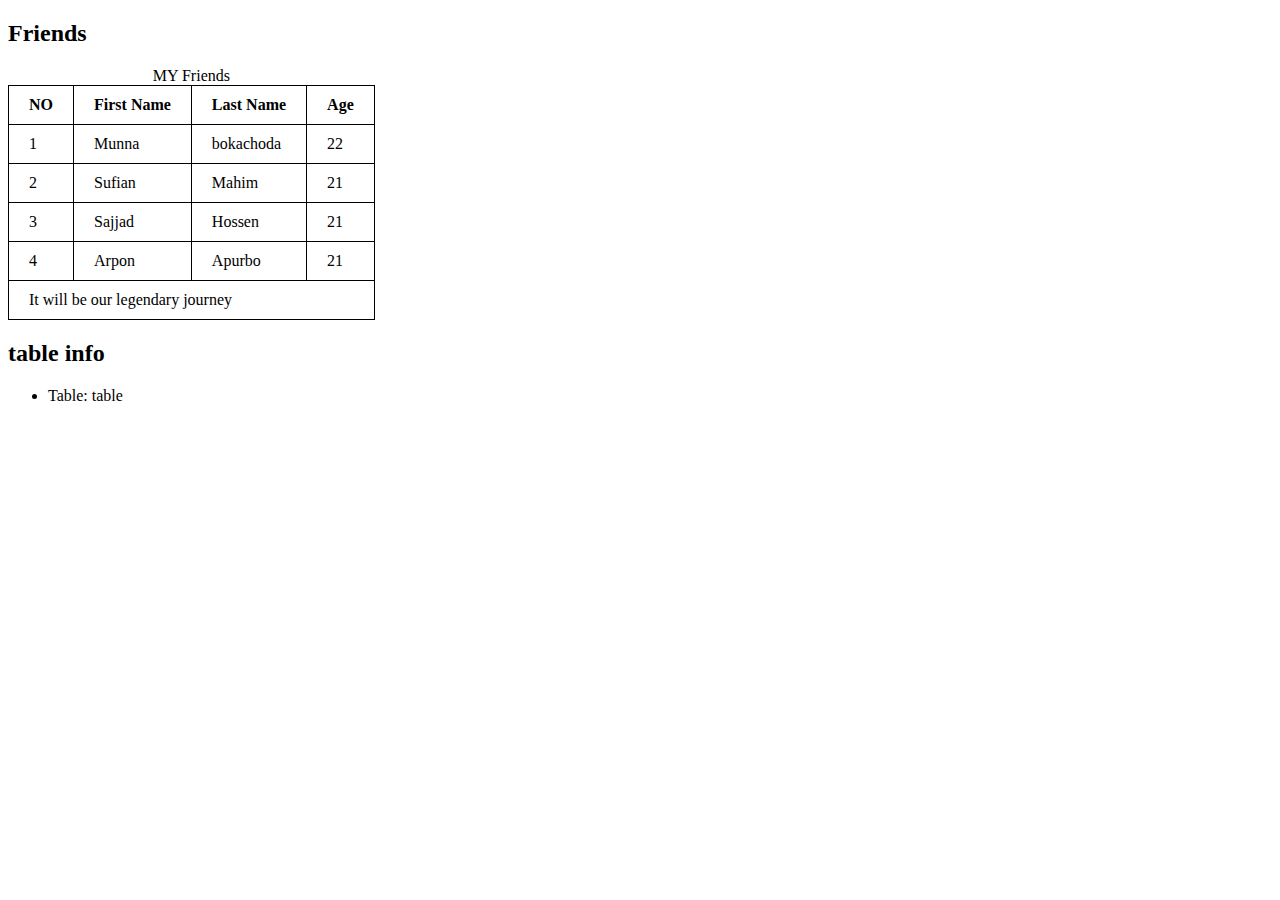
<file: index.html>
<!DOCTYPE html>
<html lang="en">
<head>
    <meta charset="UTF-8">
    <meta name="viewport" content="width=device-width, initial-scale=1.0">
    <title>My first ever github repo</title>
    <style>
        table{
            border-collapse: collapse;
        }
        td, th{
            border: 1px solid black;
            padding: 10px 20px;
        }
    </style>
</head>
<body>
    <main>
        <h2>Friends</h2>
        <table>
            <caption>MY Friends</caption>
            <thead>
                <tr>
                    <th>NO</th>
                    <th>First Name</th>
                    <th>Last Name</th>
                    <th>Age</th>
                </tr>
            </thead>
            <tbody>
                <tr>
                    <td>
                        1
                    </td>
                    <td>
                        Munna
                    </td>
                    <td>bokachoda</td>
                    <td>22</td>
                </tr>
                <tr>
                    <td>2</td>
                    <td>Sufian</td>
                    <td>Mahim</td>
                    <td>21</td>
                </tr>
                <tr>
                    <td>3</td>
                    <td>Sajjad</td>
                    <td>Hossen</td>
                    <td>21</td>
                </tr>
                <tr>
                    <td>4</td>
                    <td>Arpon</td>
                    <td>Apurbo</td>
                    <td>21</td>
                </tr>
            </tbody>
            <tfoot>
                <td colspan="4">It will be our legendary journey</td>
            </tfoot>
        </table>
    </main>

    <section>
        <h2>table info</h2>
        <ul>
            <li>Table: table</li>
        </ul>
    </section>
</body>
</html>
</file>
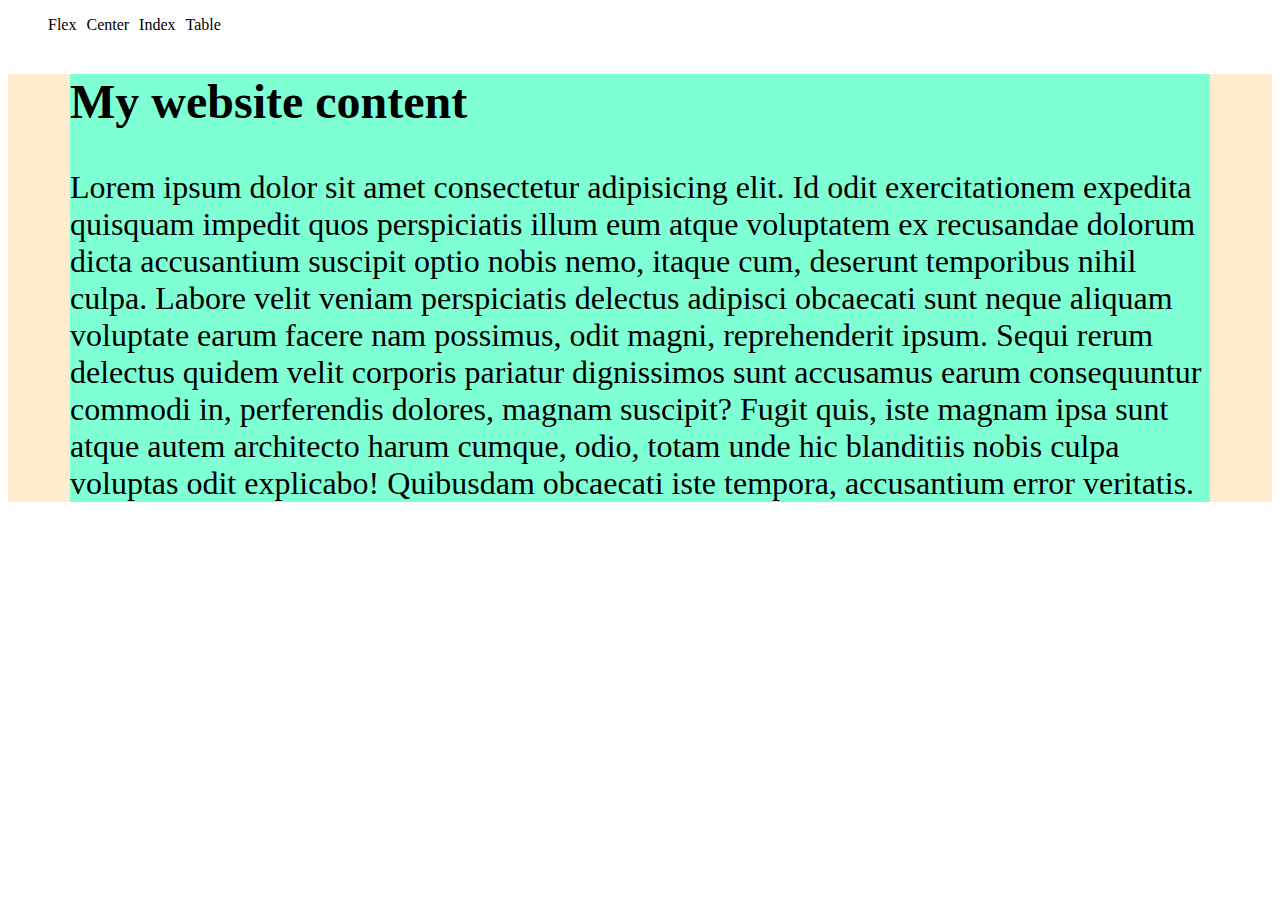
<file: auto.html>
<!DOCTYPE html>
<html lang="en">
<head>
    <meta charset="UTF-8">
    <meta name="viewport" content="width=device-width, initial-scale=1.0">
    <title>auto</title>
    <style>
        .container {
            background-color: blanchedalmond;
           
        }
        .content{
            background-color: aquamarine;
            font-size: 2em;
            max-width: 1140px;
            margin: 0 auto;
        }
    </style>
    <link rel="stylesheet" href="styles/nav.css">
</head>
<body>
    <header>
    <nav>
        <ul>
            <li><a href="flex.html">Flex</a></li>
            <li><a href="center.html">Center</a></li>
            <li><a href="index.html">Index</a></li>
            <li><a href="table.html">Table</a></li>
        </ul>
    </nav>
    </header>
    <main>
    <div class="container">
        <div class="content">
            <h2>My website content</h2>
            <p>Lorem ipsum dolor sit amet consectetur adipisicing elit. Id odit exercitationem expedita quisquam impedit quos perspiciatis illum eum atque voluptatem ex recusandae dolorum dicta accusantium suscipit optio nobis nemo, itaque cum, deserunt temporibus nihil culpa. Labore velit veniam perspiciatis delectus adipisci obcaecati sunt neque aliquam voluptate earum facere nam possimus, odit magni, reprehenderit ipsum. Sequi rerum delectus quidem velit corporis pariatur dignissimos sunt accusamus earum consequuntur commodi in, perferendis dolores, magnam suscipit? Fugit quis, iste magnam ipsa sunt atque autem architecto harum cumque, odio, totam unde hic blanditiis nobis culpa voluptas odit explicabo! Quibusdam obcaecati iste tempora, accusantium error veritatis.</p>
        </div>
    </div>
    </main>
</body>
</html>
</file>
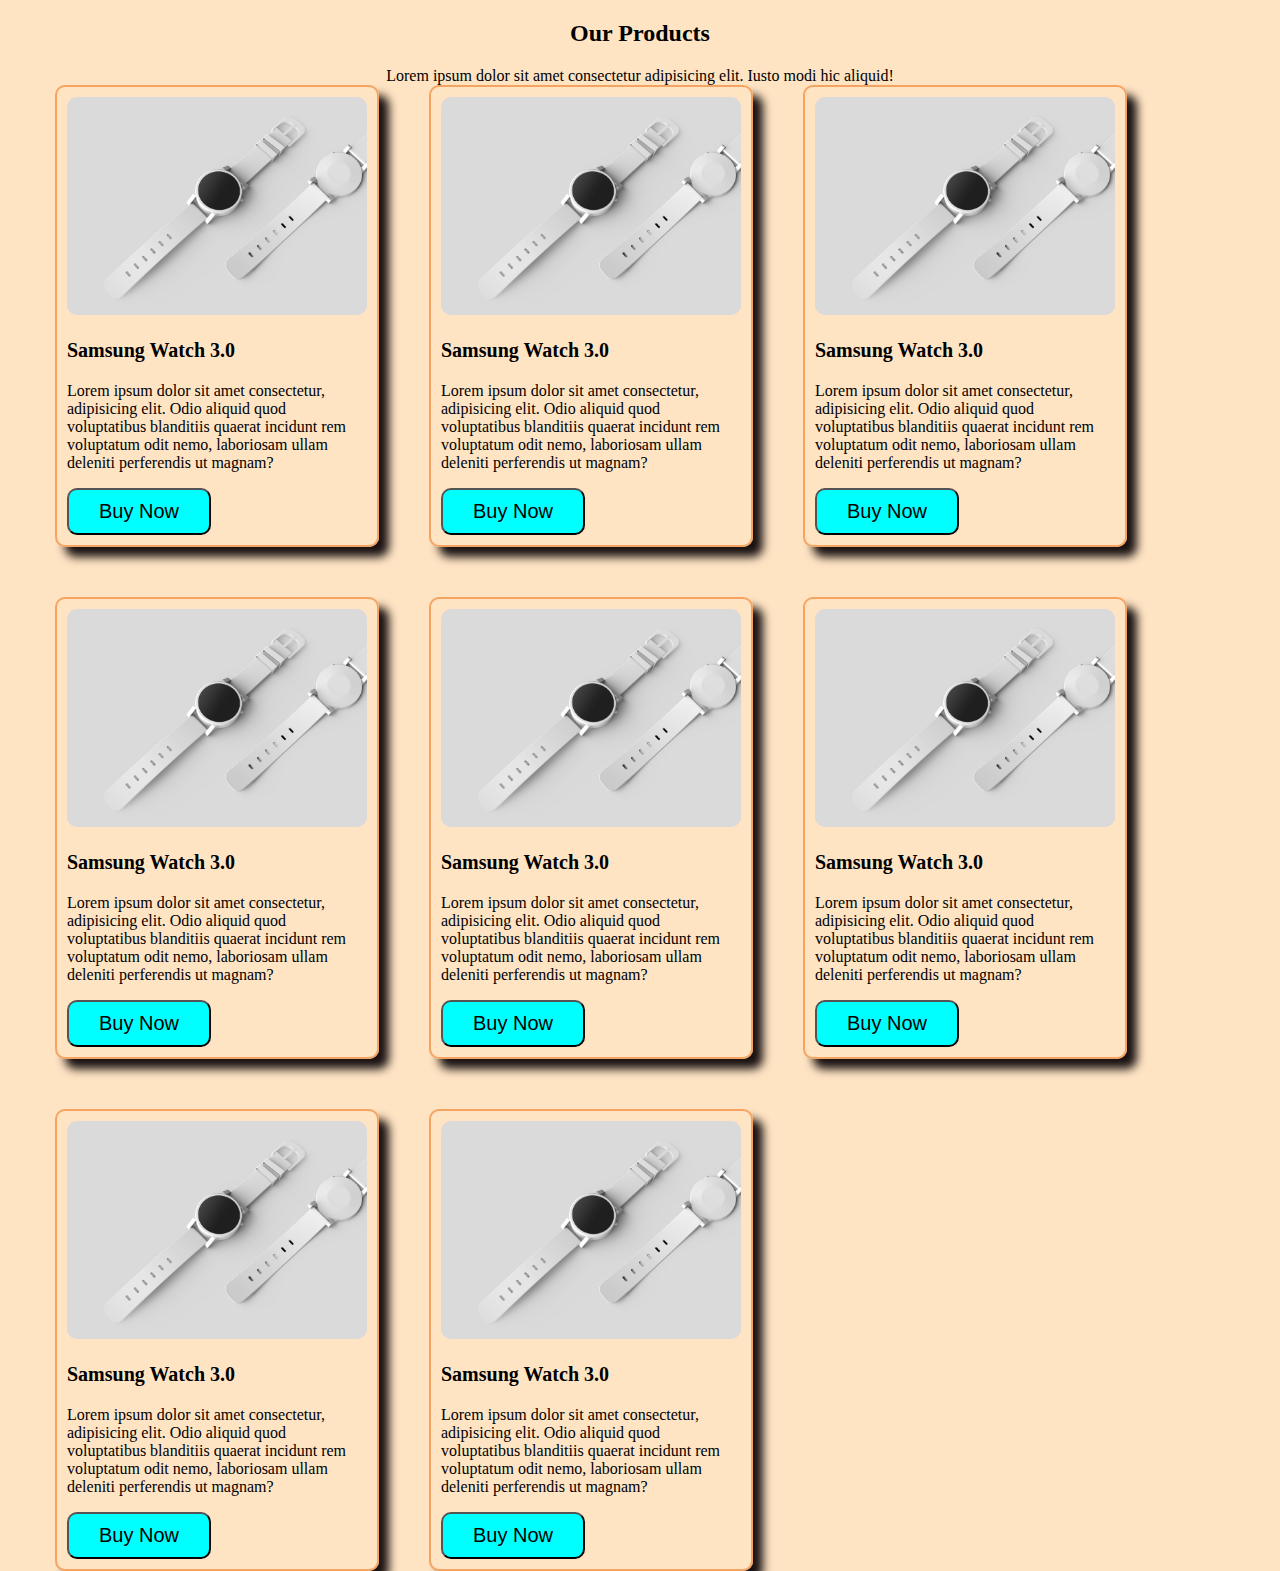
<file: card.html>
<!DOCTYPE html>
<html lang="en">
<head>
    <meta charset="UTF-8">
    <meta name="viewport" content="width=device-width, initial-scale=1.0">
    <title>Card</title>
    <link rel="stylesheet" href="styles/card.css">
</head>
<body>
    <main>
        <section class="card-section">
        <h2>Our Products</h2>
        Lorem ipsum dolor sit amet consectetur adipisicing elit. Iusto modi hic aliquid!
        </section>
        <div class="card-container">
            <div class="card">
                <img src="styles/watch.jpg" alt="">
                <h3>Samsung Watch 3.0</h3>
                <p>Lorem ipsum dolor sit amet consectetur, adipisicing elit. Odio aliquid quod voluptatibus blanditiis quaerat incidunt rem voluptatum odit nemo, laboriosam ullam deleniti perferendis ut magnam?</p>
                <button>Buy Now</button>
            </div>
            <div class="card">
                <img src="styles/watch.jpg" alt="">
                <h3>Samsung Watch 3.0</h3>
                <p>Lorem ipsum dolor sit amet consectetur, adipisicing elit. Odio aliquid quod voluptatibus blanditiis quaerat incidunt rem voluptatum odit nemo, laboriosam ullam deleniti perferendis ut magnam?</p>
                <button>Buy Now</button>
            </div>
            <div class="card">
                <img src="styles/watch.jpg" alt="">
                <h3>Samsung Watch 3.0</h3>
                <p>Lorem ipsum dolor sit amet consectetur, adipisicing elit. Odio aliquid quod voluptatibus blanditiis quaerat incidunt rem voluptatum odit nemo, laboriosam ullam deleniti perferendis ut magnam?</p>
                <button>Buy Now</button>
            </div>
            <div class="card">
                <img src="styles/watch.jpg" alt="">
                <h3>Samsung Watch 3.0</h3>
                <p>Lorem ipsum dolor sit amet consectetur, adipisicing elit. Odio aliquid quod voluptatibus blanditiis quaerat incidunt rem voluptatum odit nemo, laboriosam ullam deleniti perferendis ut magnam?</p>
                <button>Buy Now</button>
            </div>
            <div class="card">
                <img src="styles/watch.jpg" alt="">
                <h3>Samsung Watch 3.0</h3>
                <p>Lorem ipsum dolor sit amet consectetur, adipisicing elit. Odio aliquid quod voluptatibus blanditiis quaerat incidunt rem voluptatum odit nemo, laboriosam ullam deleniti perferendis ut magnam?</p>
                <button>Buy Now</button>
            </div>
            <div class="card">
                <img src="styles/watch.jpg" alt="">
                <h3>Samsung Watch 3.0</h3>
                <p>Lorem ipsum dolor sit amet consectetur, adipisicing elit. Odio aliquid quod voluptatibus blanditiis quaerat incidunt rem voluptatum odit nemo, laboriosam ullam deleniti perferendis ut magnam?</p>
                <button>Buy Now</button>
            </div>
            <div class="card">
                <img src="styles/watch.jpg" alt="">
                <h3>Samsung Watch 3.0</h3>
                <p>Lorem ipsum dolor sit amet consectetur, adipisicing elit. Odio aliquid quod voluptatibus blanditiis quaerat incidunt rem voluptatum odit nemo, laboriosam ullam deleniti perferendis ut magnam?</p>
                <button>Buy Now</button>
            </div>
            <div class="card">
                <img src="styles/watch.jpg" alt="">
                <h3>Samsung Watch 3.0</h3>
                <p>Lorem ipsum dolor sit amet consectetur, adipisicing elit. Odio aliquid quod voluptatibus blanditiis quaerat incidunt rem voluptatum odit nemo, laboriosam ullam deleniti perferendis ut magnam?</p>
                <button>Buy Now</button>
            </div>
        </div>
    </main>
</body>
</html>
</file>
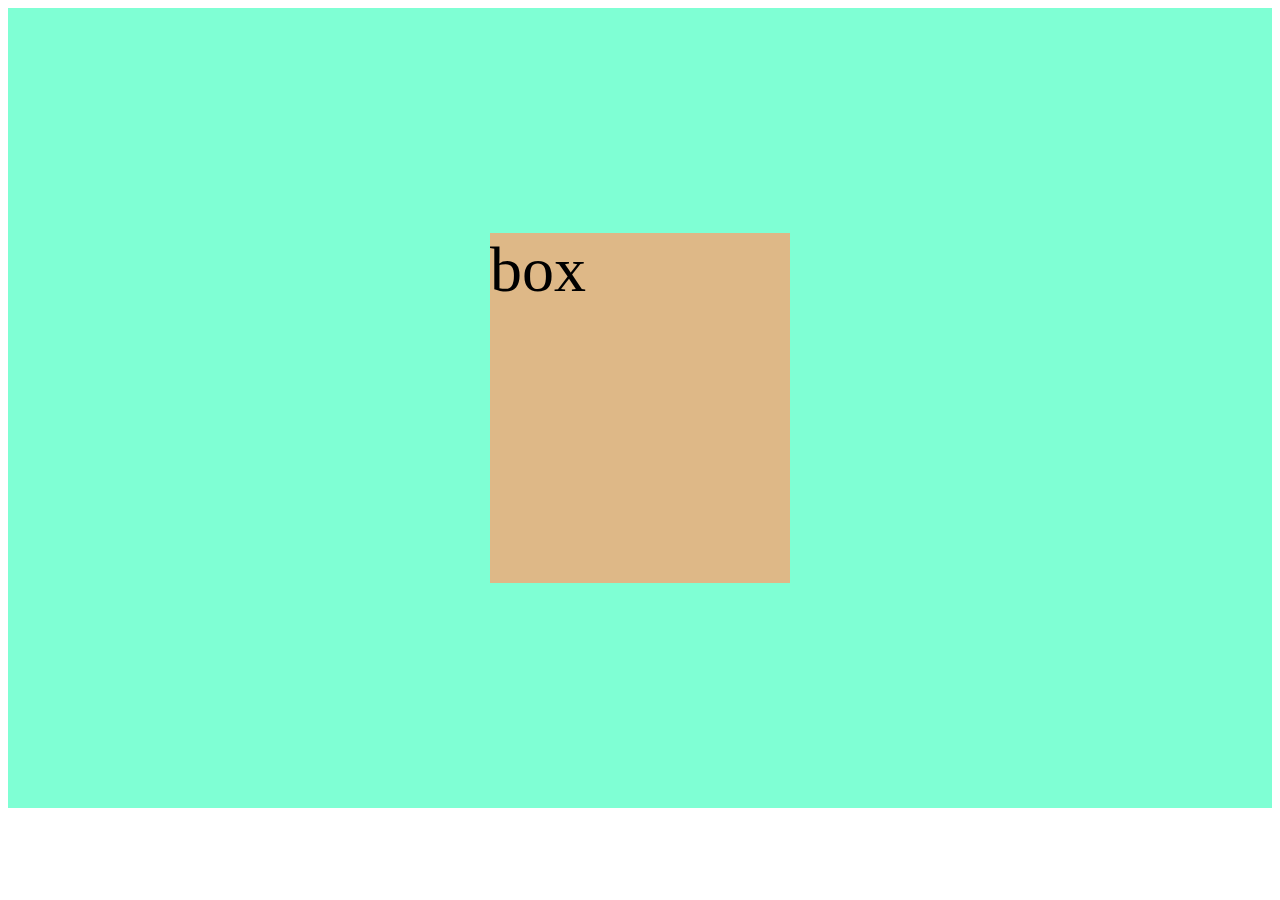
<file: center.html>
<!DOCTYPE html>
<html lang="en">
<head>
    <meta charset="UTF-8">
    <meta name="viewport" content="width=device-width, initial-scale=1.0">
    <title>Center Flex</title>
    <style>
        .container{
            display: flex;
            align-items: center;
            background-color: aquamarine;
            justify-content: center;
            height: 800px;
        }
        .box{
            background-color: burlywood;
            font-size: 4em;
            height: 350px;
            width: 300px;
        }
    </style>
</head>
<body>
    <div class="container">
        <div class="box">
            box
        </div>
    </div>
</body>
</html>
</file>
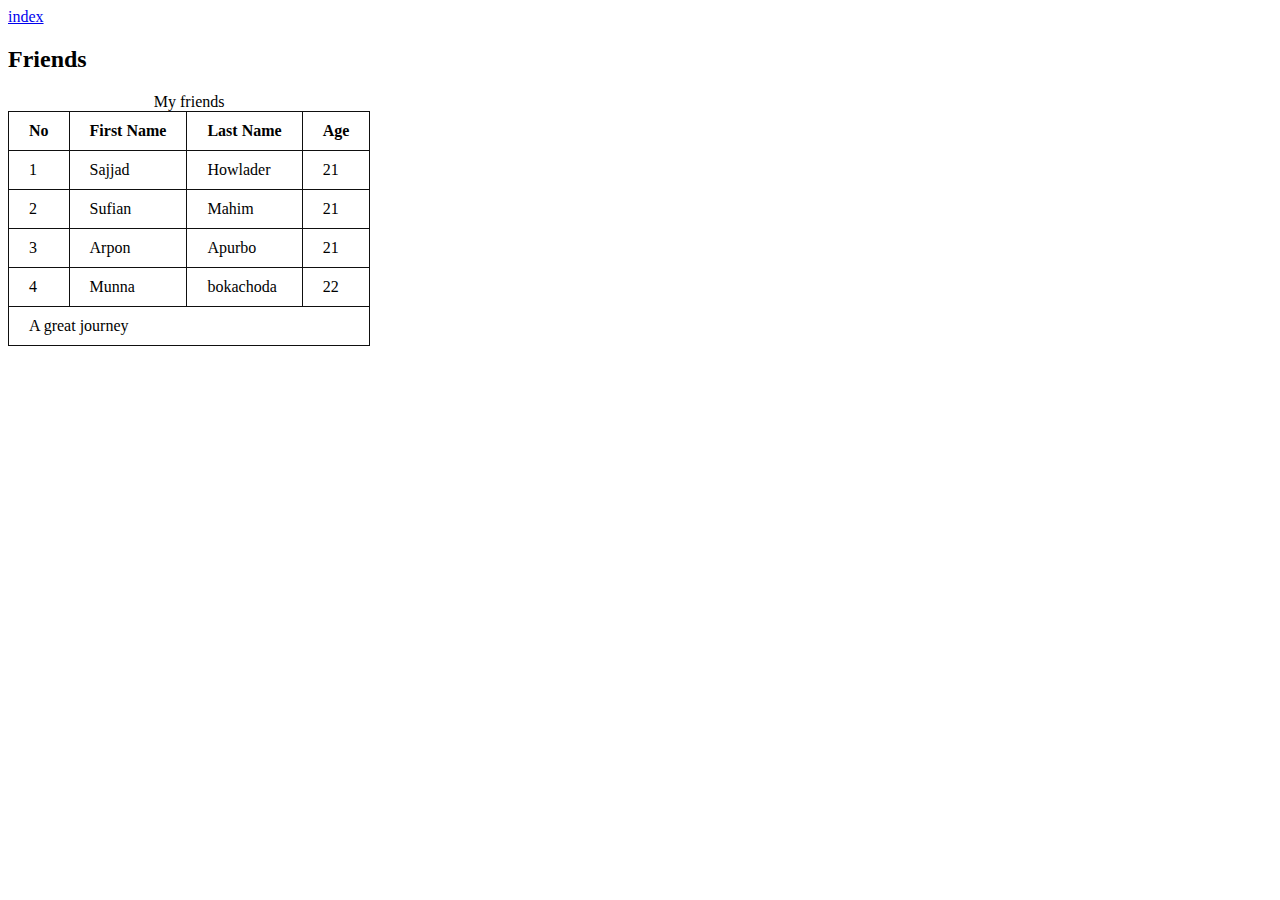
<file: table.html>
<!DOCTYPE html>
<html lang="en">
<head>
    <meta charset="UTF-8">
    <meta name="viewport" content="width=device-width, initial-scale=1.0">
    <title>Document</title>
</head>
<style>
    a {
        position: static;
    }
    table {
        border-collapse: collapse;
    }
    td,th {
        border: 1px solid rgb(15, 15, 15);
        padding: 10px 20px;
    }
</style>
<body>
    <a href="C:/Projects/My-first-github-repo/index.html">index</a>
    <main>
        <h2>Friends</h2>
        <table>
            <caption>My friends</caption>
            <thead>
                <tr>
                    <th>No</th>
                    <th>First Name</th>
                    <th>Last Name</th>
                    <th>Age</th>
                </tr>
            </thead>
            <tbody>
                <tr>
                    <td>1</td>
                    <td>Sajjad</td>
                    <td>Howlader</td>
                    <td>21</td>
                </tr>
                <tr>
                    <td>2</td>
                    <td>Sufian</td>
                    <td>Mahim</td>
                    <td>21</td>
                </tr>
                <tr>
                    <td>3</td>
                    <td>Arpon</td>
                    <td>Apurbo</td>
                    <td>21</td>
                </tr>
                <tr>
                    <td>4</td>
                    <td>Munna</td>
                    <td>bokachoda</td>
                    <td>22</td>
                </tr>
            </tbody>
            <tfoot>
                <td colspan="4">A great journey</td>
            </tfoot>
        </table>
    </main>
</body>
</html>
</file>
<file: styles/nav.css>
nav ul {
    display: flex;
}
nav li {
    list-style: none;
    margin-right: 10px;
}
nav li a {
    text-decoration: none;
    color: black;
}
nav li:hover {
    background-color: lightgray;
}
</file>
<file: styles/card.css>
body {
    max-width: 1170px;
    background-color: bisque;
    margin: 0 auto;
}
.card-section {
    text-align: center;
}
.card-container{
    display: flex;
    gap: 50px;
    flex-wrap: wrap;
}
.card  {
    width: 300px;
    border: 2px solid sandybrown;
    border-radius: 10px;
    text-align: left;
    padding: 10px;
    box-shadow: 10px 10px 10px rgb(26, 18, 18);
}
.card:hover {
    background-color: aquamarine;
}

.card h3 {
    font-size: 1.25em;
    font-weight: 700;
}
.card img {
    width: 100%;
    border-radius: 10px;
}
.card button {
    background-color: aqua;
    padding: 10px 30px;
    font-size: 1.25em;
    border-radius: 10px;
    cursor: pointer;
}
</file>
